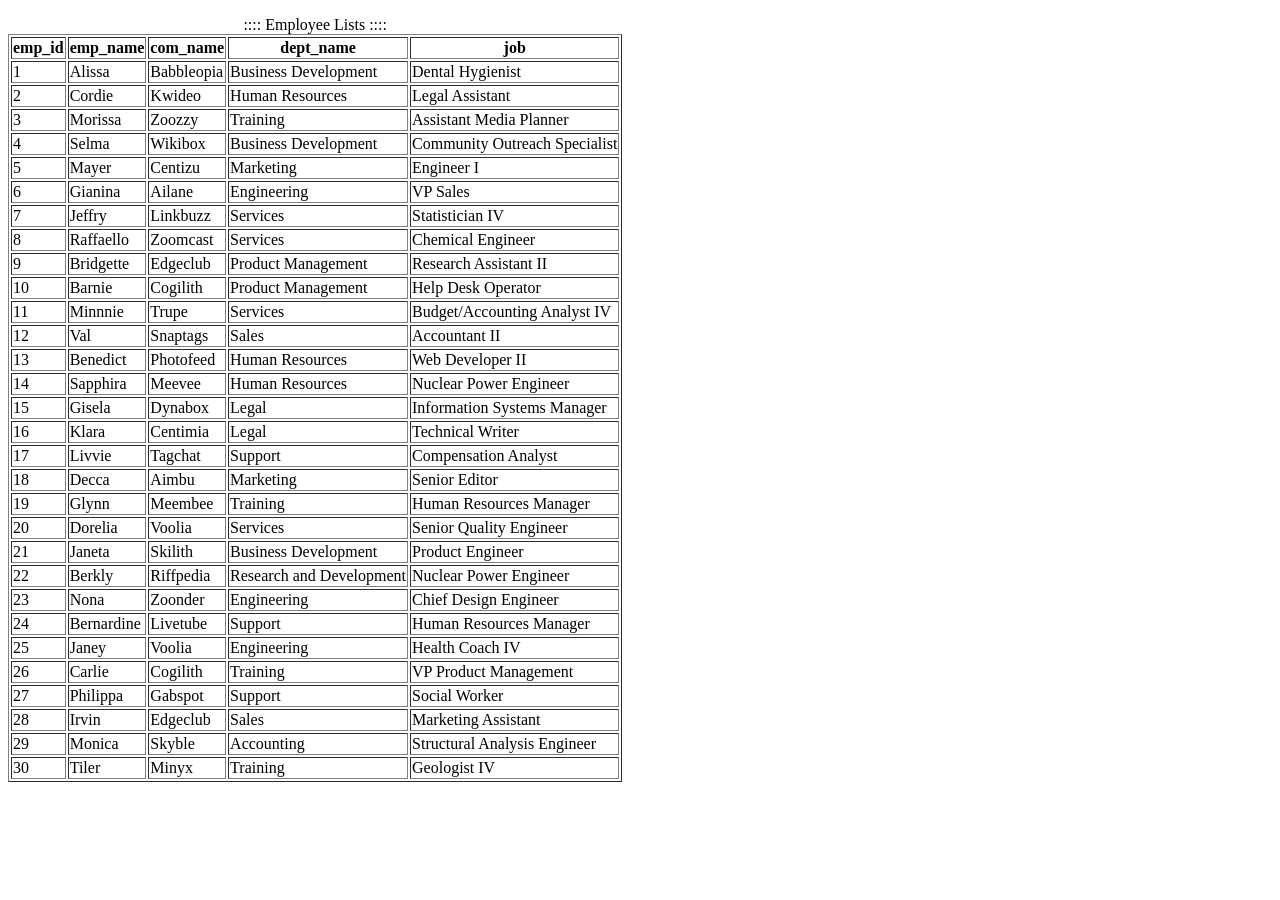
<file: AjaxProject/WebContent/empList5.html>
<!DOCTYPE html>
<html>
<head>
<meta charset="UTF-8">
<title>Insert title here</title>
<script src="jquery-3.5.1.min.js"></script>
<script>
	$(document).ready(function() {
		$.ajax({
			url: "emp.xml",
			success: function(result, status, xhr) {
				console.log(result);
				var datas = $(result).children().children();  //오브젝트타입으로 가져오기
				console.log(datas.children().eq(0).text());
				var $tag = "<table border=1><caption>:::: Employee Lists ::::</caption>";
				$tag += "<tr><th>emp_id</th><th>emp_name</th><th>com_name</th><th>dept_name</th><th>job</th></tr>";
				for (var i = 0; i < datas.length; i++) {
					$tag += "<tr><td>" + $(datas[i]).children().eq(0).text()
					     + "</td><td>" + $(datas[i]).children().eq(1).text() 
					     + "</td><td>" + $(datas[i]).children().eq(2).text() 
					     + "</td><td>" + $(datas[i]).children().eq(3).text()
					     + "</td><td>" + $(datas[i]).children().eq(4).text()
					     + "</td></tr>";
				}
				$tag += "</table>";
				$("#show").html($tag);
				
			}
		});
	});
</script>
</head>
<body>
	<p id="show"></p>
</body>
</html>
</file>
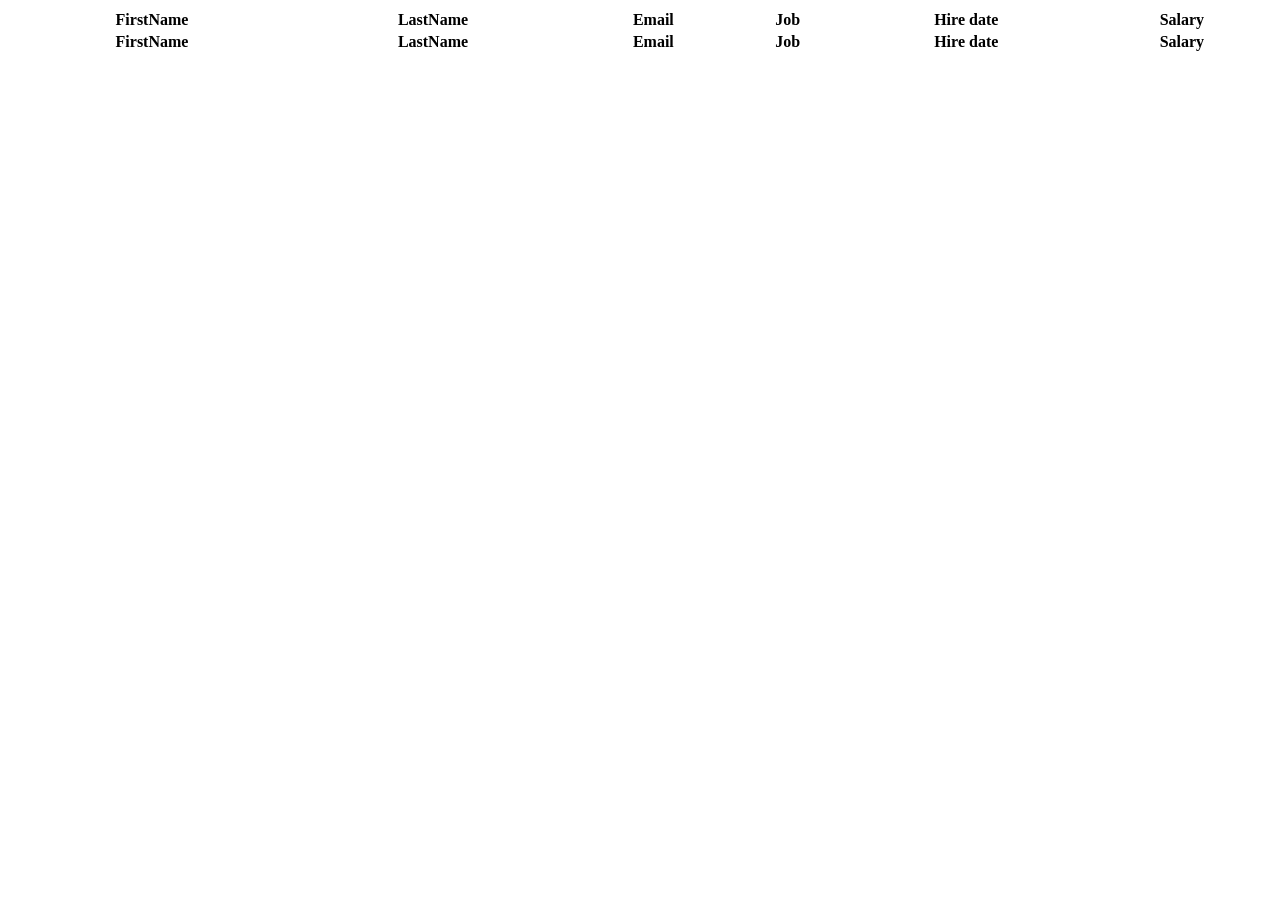
<file: AjaxProject/WebContent/datatable/ajax.html>
<!DOCTYPE html>
<html>
<head>
<meta charset="UTF-8">
<title>datatable/ajax.html</title>
<script src="https://code.jquery.com/jquery-3.5.1.js"></script>
<script src="https://cdn.datatables.net/1.10.21/js/jquery.dataTables.min.js"></script>
<link rel="stylesheet" href="https://cdn.datatables.net/1.10.21/css/jquery.dataTables.min.css">
<script>
	$(document).ready(function() {
		$('#example').DataTable({
			//"ajax" : 'ajaxData.txt'
			"ajax" : '../GetAjaxDataServlet'
		});
	});
</script>
</head>
<body>
	<table id="example" class="display" style="width:100%">
        <thead>
            <tr>
                <!-- <th>Name</th>
                <th>Position</th>
                <th>Office</th>
                <th>Extn.</th>
                <th>Start date</th>
                <th>Salary</th> -->
                
                <th>FirstName</th>
                <th>LastName</th>
                <th>Email</th>
                <th>Job</th>
                <th>Hire date</th>
                <th>Salary</th>
            </tr>
        </thead>
        <tfoot>
            <tr>
            	<th>FirstName</th>
                <th>LastName</th>
                <th>Email</th>
                <th>Job</th>
                <th>Hire date</th>
                <th>Salary</th>
                
                <!-- <th>Name</th>
                <th>Position</th>
                <th>Office</th>
                <th>Extn.</th>
                <th>Start date</th>
                <th>Salary</th> -->
            </tr>
        </tfoot>
    </table>
</body>
</html>
</file>
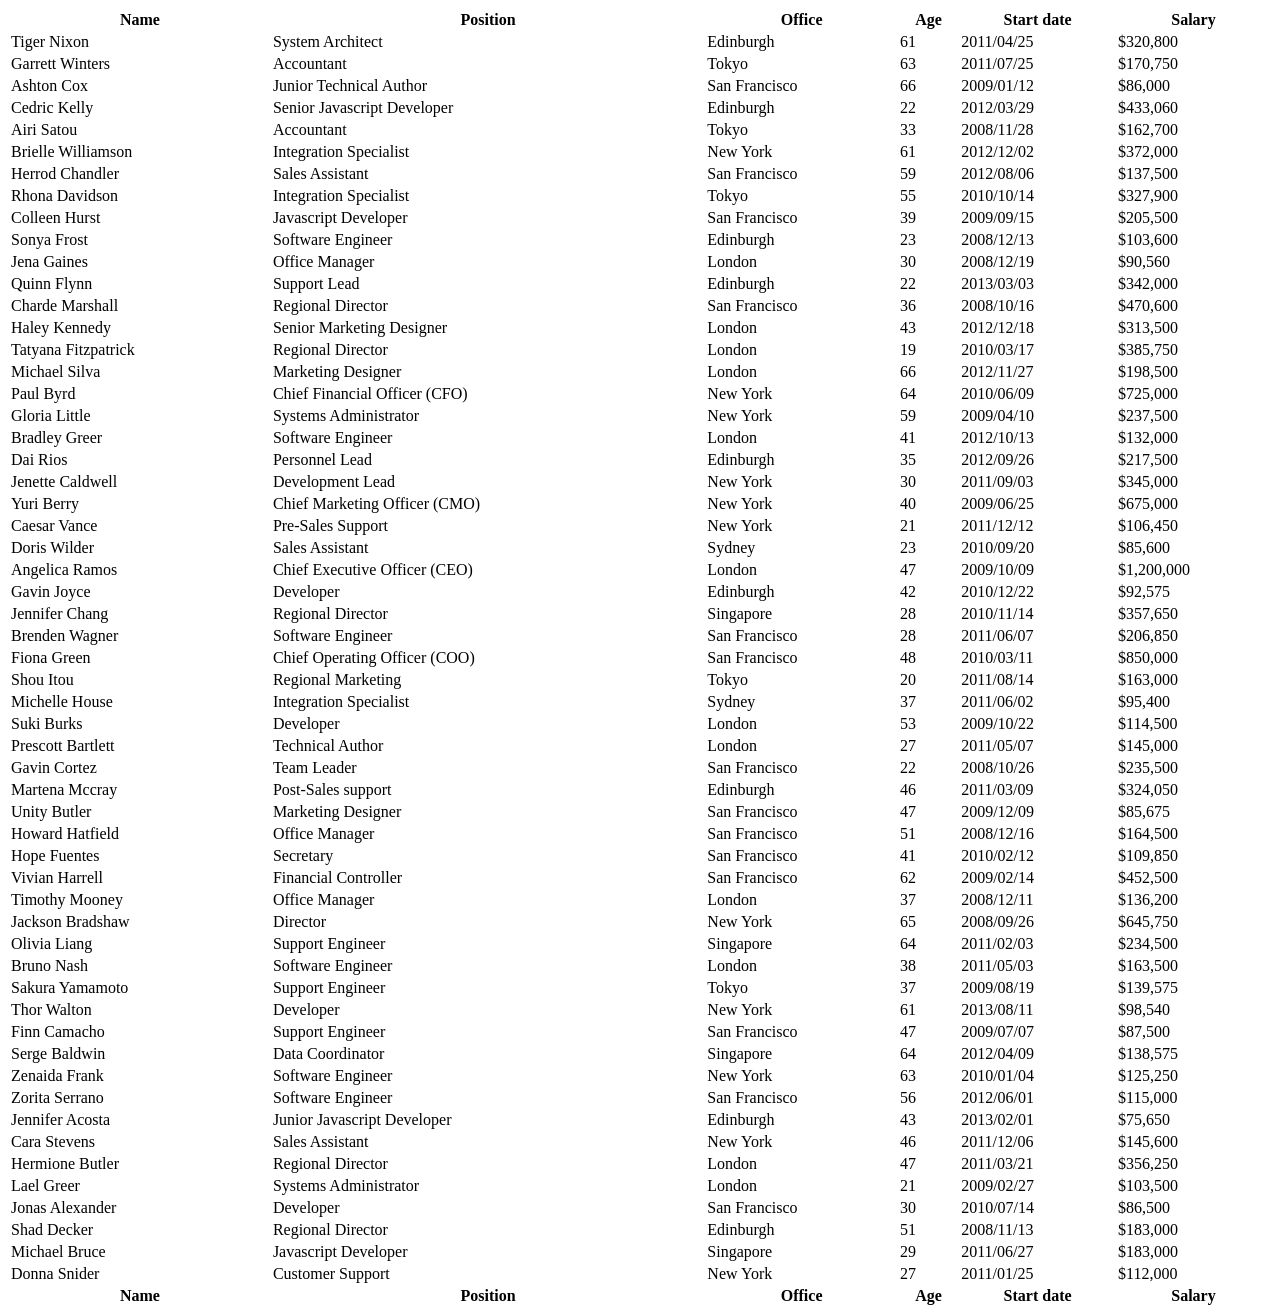
<file: AjaxProject/WebContent/datatable/dom.html>
<!DOCTYPE html>
<html>
<head>
<meta charset="UTF-8">
<title>datatable/dom.html</title>
<script src="https://code.jquery.com/jquery-3.5.1.js"></script>
<script src="https://cdn.datatables.net/1.10.21/js/jquery.dataTables.min.js"></script>
<link rel="stylesheet" href="https://cdn.datatables.net/1.10.21/css/jquery.dataTables.min.css">
<script>
	$(document).ready(function() {
		$('#example').DataTable();
	});
</script>
</head>
<body>
	<table id="example" class="display" style="width:100%">
        <thead>
            <tr>
                <th>Name</th>
                <th>Position</th>
                <th>Office</th>
                <th>Age</th>
                <th>Start date</th>
                <th>Salary</th>
            </tr>
        </thead>
        <tbody>
            <tr>
                <td>Tiger Nixon</td>
                <td>System Architect</td>
                <td>Edinburgh</td>
                <td>61</td>
                <td>2011/04/25</td>
                <td>$320,800</td>
            </tr>
            <tr>
                <td>Garrett Winters</td>
                <td>Accountant</td>
                <td>Tokyo</td>
                <td>63</td>
                <td>2011/07/25</td>
                <td>$170,750</td>
            </tr>
            <tr>
                <td>Ashton Cox</td>
                <td>Junior Technical Author</td>
                <td>San Francisco</td>
                <td>66</td>
                <td>2009/01/12</td>
                <td>$86,000</td>
            </tr>
            <tr>
                <td>Cedric Kelly</td>
                <td>Senior Javascript Developer</td>
                <td>Edinburgh</td>
                <td>22</td>
                <td>2012/03/29</td>
                <td>$433,060</td>
            </tr>
            <tr>
                <td>Airi Satou</td>
                <td>Accountant</td>
                <td>Tokyo</td>
                <td>33</td>
                <td>2008/11/28</td>
                <td>$162,700</td>
            </tr>
            <tr>
                <td>Brielle Williamson</td>
                <td>Integration Specialist</td>
                <td>New York</td>
                <td>61</td>
                <td>2012/12/02</td>
                <td>$372,000</td>
            </tr>
            <tr>
                <td>Herrod Chandler</td>
                <td>Sales Assistant</td>
                <td>San Francisco</td>
                <td>59</td>
                <td>2012/08/06</td>
                <td>$137,500</td>
            </tr>
            <tr>
                <td>Rhona Davidson</td>
                <td>Integration Specialist</td>
                <td>Tokyo</td>
                <td>55</td>
                <td>2010/10/14</td>
                <td>$327,900</td>
            </tr>
            <tr>
                <td>Colleen Hurst</td>
                <td>Javascript Developer</td>
                <td>San Francisco</td>
                <td>39</td>
                <td>2009/09/15</td>
                <td>$205,500</td>
            </tr>
            <tr>
                <td>Sonya Frost</td>
                <td>Software Engineer</td>
                <td>Edinburgh</td>
                <td>23</td>
                <td>2008/12/13</td>
                <td>$103,600</td>
            </tr>
            <tr>
                <td>Jena Gaines</td>
                <td>Office Manager</td>
                <td>London</td>
                <td>30</td>
                <td>2008/12/19</td>
                <td>$90,560</td>
            </tr>
            <tr>
                <td>Quinn Flynn</td>
                <td>Support Lead</td>
                <td>Edinburgh</td>
                <td>22</td>
                <td>2013/03/03</td>
                <td>$342,000</td>
            </tr>
            <tr>
                <td>Charde Marshall</td>
                <td>Regional Director</td>
                <td>San Francisco</td>
                <td>36</td>
                <td>2008/10/16</td>
                <td>$470,600</td>
            </tr>
            <tr>
                <td>Haley Kennedy</td>
                <td>Senior Marketing Designer</td>
                <td>London</td>
                <td>43</td>
                <td>2012/12/18</td>
                <td>$313,500</td>
            </tr>
            <tr>
                <td>Tatyana Fitzpatrick</td>
                <td>Regional Director</td>
                <td>London</td>
                <td>19</td>
                <td>2010/03/17</td>
                <td>$385,750</td>
            </tr>
            <tr>
                <td>Michael Silva</td>
                <td>Marketing Designer</td>
                <td>London</td>
                <td>66</td>
                <td>2012/11/27</td>
                <td>$198,500</td>
            </tr>
            <tr>
                <td>Paul Byrd</td>
                <td>Chief Financial Officer (CFO)</td>
                <td>New York</td>
                <td>64</td>
                <td>2010/06/09</td>
                <td>$725,000</td>
            </tr>
            <tr>
                <td>Gloria Little</td>
                <td>Systems Administrator</td>
                <td>New York</td>
                <td>59</td>
                <td>2009/04/10</td>
                <td>$237,500</td>
            </tr>
            <tr>
                <td>Bradley Greer</td>
                <td>Software Engineer</td>
                <td>London</td>
                <td>41</td>
                <td>2012/10/13</td>
                <td>$132,000</td>
            </tr>
            <tr>
                <td>Dai Rios</td>
                <td>Personnel Lead</td>
                <td>Edinburgh</td>
                <td>35</td>
                <td>2012/09/26</td>
                <td>$217,500</td>
            </tr>
            <tr>
                <td>Jenette Caldwell</td>
                <td>Development Lead</td>
                <td>New York</td>
                <td>30</td>
                <td>2011/09/03</td>
                <td>$345,000</td>
            </tr>
            <tr>
                <td>Yuri Berry</td>
                <td>Chief Marketing Officer (CMO)</td>
                <td>New York</td>
                <td>40</td>
                <td>2009/06/25</td>
                <td>$675,000</td>
            </tr>
            <tr>
                <td>Caesar Vance</td>
                <td>Pre-Sales Support</td>
                <td>New York</td>
                <td>21</td>
                <td>2011/12/12</td>
                <td>$106,450</td>
            </tr>
            <tr>
                <td>Doris Wilder</td>
                <td>Sales Assistant</td>
                <td>Sydney</td>
                <td>23</td>
                <td>2010/09/20</td>
                <td>$85,600</td>
            </tr>
            <tr>
                <td>Angelica Ramos</td>
                <td>Chief Executive Officer (CEO)</td>
                <td>London</td>
                <td>47</td>
                <td>2009/10/09</td>
                <td>$1,200,000</td>
            </tr>
            <tr>
                <td>Gavin Joyce</td>
                <td>Developer</td>
                <td>Edinburgh</td>
                <td>42</td>
                <td>2010/12/22</td>
                <td>$92,575</td>
            </tr>
            <tr>
                <td>Jennifer Chang</td>
                <td>Regional Director</td>
                <td>Singapore</td>
                <td>28</td>
                <td>2010/11/14</td>
                <td>$357,650</td>
            </tr>
            <tr>
                <td>Brenden Wagner</td>
                <td>Software Engineer</td>
                <td>San Francisco</td>
                <td>28</td>
                <td>2011/06/07</td>
                <td>$206,850</td>
            </tr>
            <tr>
                <td>Fiona Green</td>
                <td>Chief Operating Officer (COO)</td>
                <td>San Francisco</td>
                <td>48</td>
                <td>2010/03/11</td>
                <td>$850,000</td>
            </tr>
            <tr>
                <td>Shou Itou</td>
                <td>Regional Marketing</td>
                <td>Tokyo</td>
                <td>20</td>
                <td>2011/08/14</td>
                <td>$163,000</td>
            </tr>
            <tr>
                <td>Michelle House</td>
                <td>Integration Specialist</td>
                <td>Sydney</td>
                <td>37</td>
                <td>2011/06/02</td>
                <td>$95,400</td>
            </tr>
            <tr>
                <td>Suki Burks</td>
                <td>Developer</td>
                <td>London</td>
                <td>53</td>
                <td>2009/10/22</td>
                <td>$114,500</td>
            </tr>
            <tr>
                <td>Prescott Bartlett</td>
                <td>Technical Author</td>
                <td>London</td>
                <td>27</td>
                <td>2011/05/07</td>
                <td>$145,000</td>
            </tr>
            <tr>
                <td>Gavin Cortez</td>
                <td>Team Leader</td>
                <td>San Francisco</td>
                <td>22</td>
                <td>2008/10/26</td>
                <td>$235,500</td>
            </tr>
            <tr>
                <td>Martena Mccray</td>
                <td>Post-Sales support</td>
                <td>Edinburgh</td>
                <td>46</td>
                <td>2011/03/09</td>
                <td>$324,050</td>
            </tr>
            <tr>
                <td>Unity Butler</td>
                <td>Marketing Designer</td>
                <td>San Francisco</td>
                <td>47</td>
                <td>2009/12/09</td>
                <td>$85,675</td>
            </tr>
            <tr>
                <td>Howard Hatfield</td>
                <td>Office Manager</td>
                <td>San Francisco</td>
                <td>51</td>
                <td>2008/12/16</td>
                <td>$164,500</td>
            </tr>
            <tr>
                <td>Hope Fuentes</td>
                <td>Secretary</td>
                <td>San Francisco</td>
                <td>41</td>
                <td>2010/02/12</td>
                <td>$109,850</td>
            </tr>
            <tr>
                <td>Vivian Harrell</td>
                <td>Financial Controller</td>
                <td>San Francisco</td>
                <td>62</td>
                <td>2009/02/14</td>
                <td>$452,500</td>
            </tr>
            <tr>
                <td>Timothy Mooney</td>
                <td>Office Manager</td>
                <td>London</td>
                <td>37</td>
                <td>2008/12/11</td>
                <td>$136,200</td>
            </tr>
            <tr>
                <td>Jackson Bradshaw</td>
                <td>Director</td>
                <td>New York</td>
                <td>65</td>
                <td>2008/09/26</td>
                <td>$645,750</td>
            </tr>
            <tr>
                <td>Olivia Liang</td>
                <td>Support Engineer</td>
                <td>Singapore</td>
                <td>64</td>
                <td>2011/02/03</td>
                <td>$234,500</td>
            </tr>
            <tr>
                <td>Bruno Nash</td>
                <td>Software Engineer</td>
                <td>London</td>
                <td>38</td>
                <td>2011/05/03</td>
                <td>$163,500</td>
            </tr>
            <tr>
                <td>Sakura Yamamoto</td>
                <td>Support Engineer</td>
                <td>Tokyo</td>
                <td>37</td>
                <td>2009/08/19</td>
                <td>$139,575</td>
            </tr>
            <tr>
                <td>Thor Walton</td>
                <td>Developer</td>
                <td>New York</td>
                <td>61</td>
                <td>2013/08/11</td>
                <td>$98,540</td>
            </tr>
            <tr>
                <td>Finn Camacho</td>
                <td>Support Engineer</td>
                <td>San Francisco</td>
                <td>47</td>
                <td>2009/07/07</td>
                <td>$87,500</td>
            </tr>
            <tr>
                <td>Serge Baldwin</td>
                <td>Data Coordinator</td>
                <td>Singapore</td>
                <td>64</td>
                <td>2012/04/09</td>
                <td>$138,575</td>
            </tr>
            <tr>
                <td>Zenaida Frank</td>
                <td>Software Engineer</td>
                <td>New York</td>
                <td>63</td>
                <td>2010/01/04</td>
                <td>$125,250</td>
            </tr>
            <tr>
                <td>Zorita Serrano</td>
                <td>Software Engineer</td>
                <td>San Francisco</td>
                <td>56</td>
                <td>2012/06/01</td>
                <td>$115,000</td>
            </tr>
            <tr>
                <td>Jennifer Acosta</td>
                <td>Junior Javascript Developer</td>
                <td>Edinburgh</td>
                <td>43</td>
                <td>2013/02/01</td>
                <td>$75,650</td>
            </tr>
            <tr>
                <td>Cara Stevens</td>
                <td>Sales Assistant</td>
                <td>New York</td>
                <td>46</td>
                <td>2011/12/06</td>
                <td>$145,600</td>
            </tr>
            <tr>
                <td>Hermione Butler</td>
                <td>Regional Director</td>
                <td>London</td>
                <td>47</td>
                <td>2011/03/21</td>
                <td>$356,250</td>
            </tr>
            <tr>
                <td>Lael Greer</td>
                <td>Systems Administrator</td>
                <td>London</td>
                <td>21</td>
                <td>2009/02/27</td>
                <td>$103,500</td>
            </tr>
            <tr>
                <td>Jonas Alexander</td>
                <td>Developer</td>
                <td>San Francisco</td>
                <td>30</td>
                <td>2010/07/14</td>
                <td>$86,500</td>
            </tr>
            <tr>
                <td>Shad Decker</td>
                <td>Regional Director</td>
                <td>Edinburgh</td>
                <td>51</td>
                <td>2008/11/13</td>
                <td>$183,000</td>
            </tr>
            <tr>
                <td>Michael Bruce</td>
                <td>Javascript Developer</td>
                <td>Singapore</td>
                <td>29</td>
                <td>2011/06/27</td>
                <td>$183,000</td>
            </tr>
            <tr>
                <td>Donna Snider</td>
                <td>Customer Support</td>
                <td>New York</td>
                <td>27</td>
                <td>2011/01/25</td>
                <td>$112,000</td>
            </tr>
        </tbody>
        <tfoot>
            <tr>
                <th>Name</th>
                <th>Position</th>
                <th>Office</th>
                <th>Age</th>
                <th>Start date</th>
                <th>Salary</th>
            </tr>
        </tfoot>
    </table>
</body>
</html>
</file>
